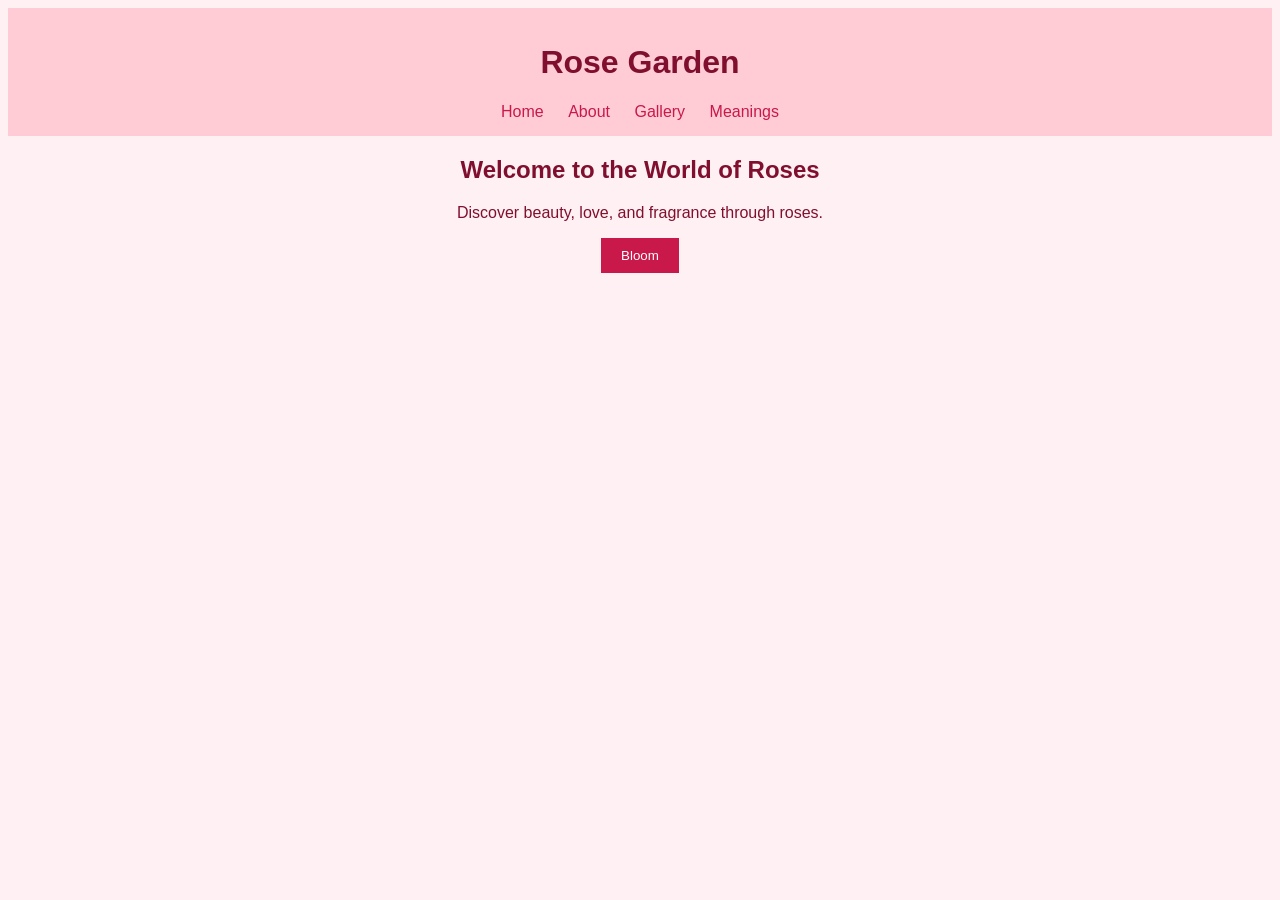
<file: index.html>
<!DOCTYPE html>
<html lang="en">
<head>
    <meta charset="UTF-8">
    <title>Rose Garden</title>
    <link rel="stylesheet" href="css/styles.css">
</head>
<body>
    <header>
        <h1>Rose Garden</h1>
        <nav>
            <a href="index.html">Home</a>
            <a href="about.html">About</a>
            <a href="gallery.html">Gallery</a>
            <a href="meanings.html">Meanings</a>
        </nav>
    </header>

    <section>
        <h2>Welcome to the World of Roses</h2>
        <p>Discover beauty, love, and fragrance through roses.</p>
        <button onclick="bloom()">Bloom</button>
    </section>

    <script src="js/script.js"></script>
</body>
</html>
</file>
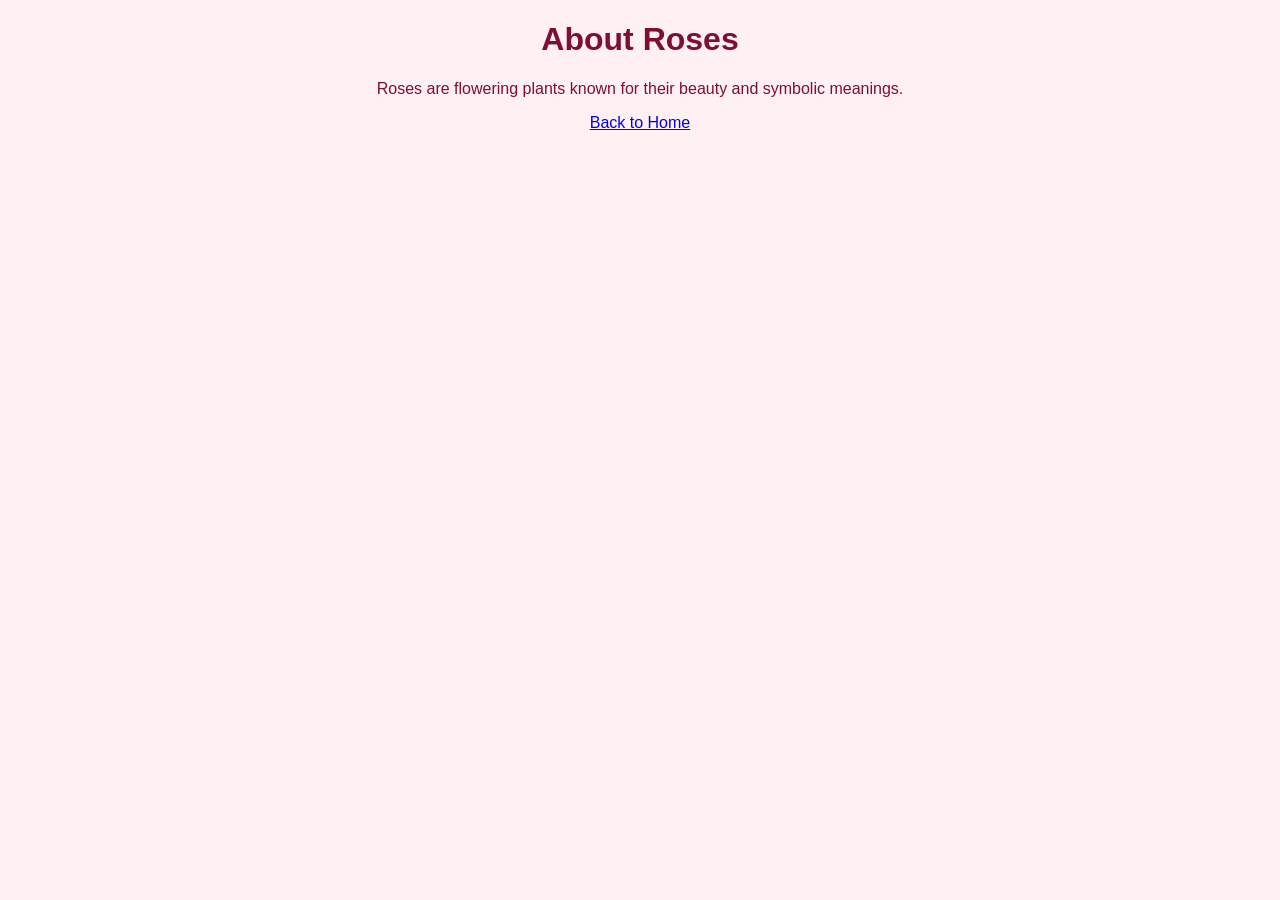
<file: about.html>
<!DOCTYPE html>
<html lang="en">
<head>
    <meta charset="UTF-8">
    <title>About Roses</title>
    <link rel="stylesheet" href="css/styles.css">
</head>
<body>
    <h1>About Roses</h1>
    <p>Roses are flowering plants known for their beauty and symbolic meanings.</p>
    <a href="index.html">Back to Home</a>
</body>
</html>
</file>
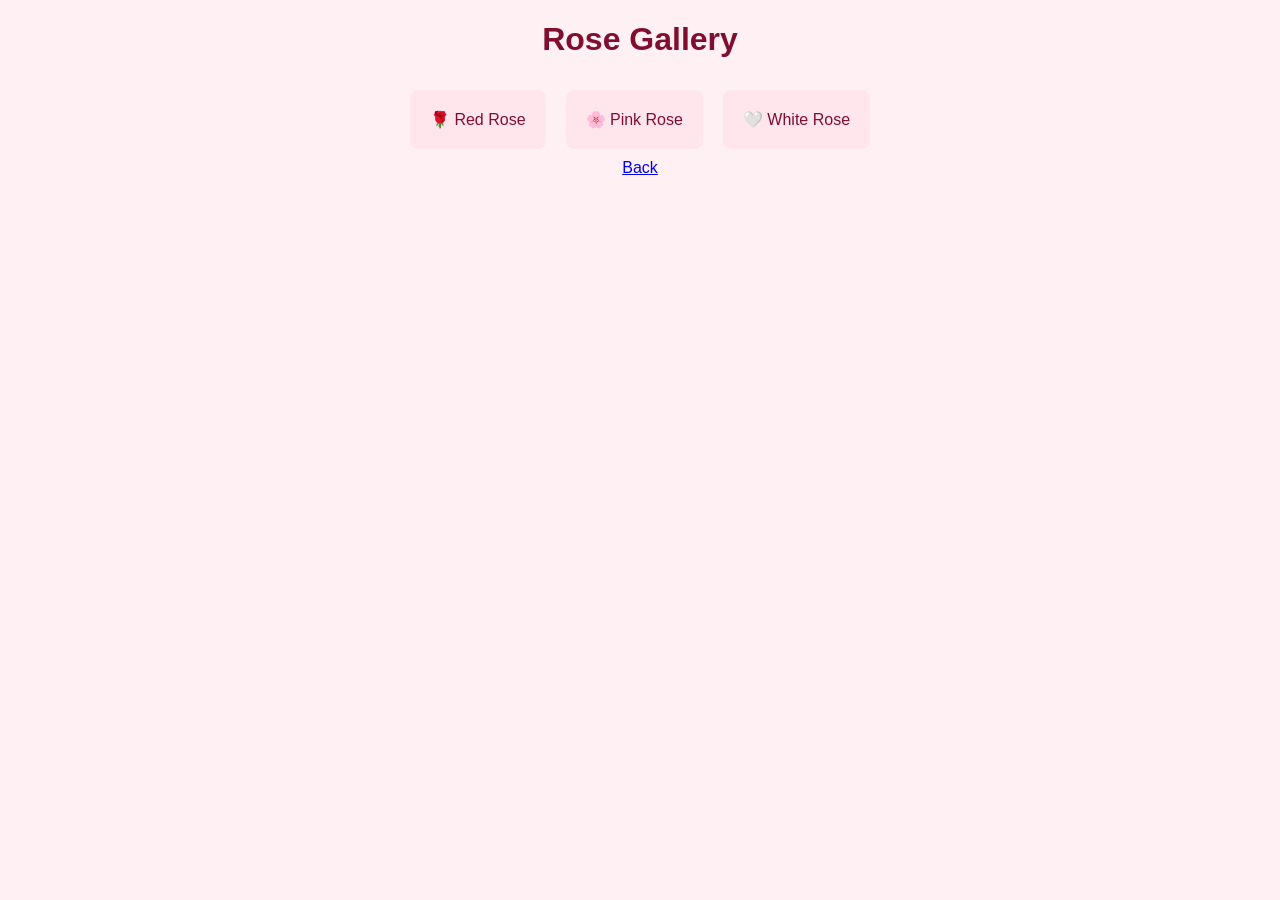
<file: gallery.html>
<!DOCTYPE html>
<html lang="en">
<head>
    <meta charset="UTF-8">
    <title>Rose Gallery</title>
    <link rel="stylesheet" href="css/styles.css">
</head>
<body>
    <h1>Rose Gallery</h1>
    <div class="gallery">
        <div class="card">🌹 Red Rose</div>
        <div class="card">🌸 Pink Rose</div>
        <div class="card">🤍 White Rose</div>
    </div>
    <a href="index.html">Back</a>
</body>
</html>
</file>
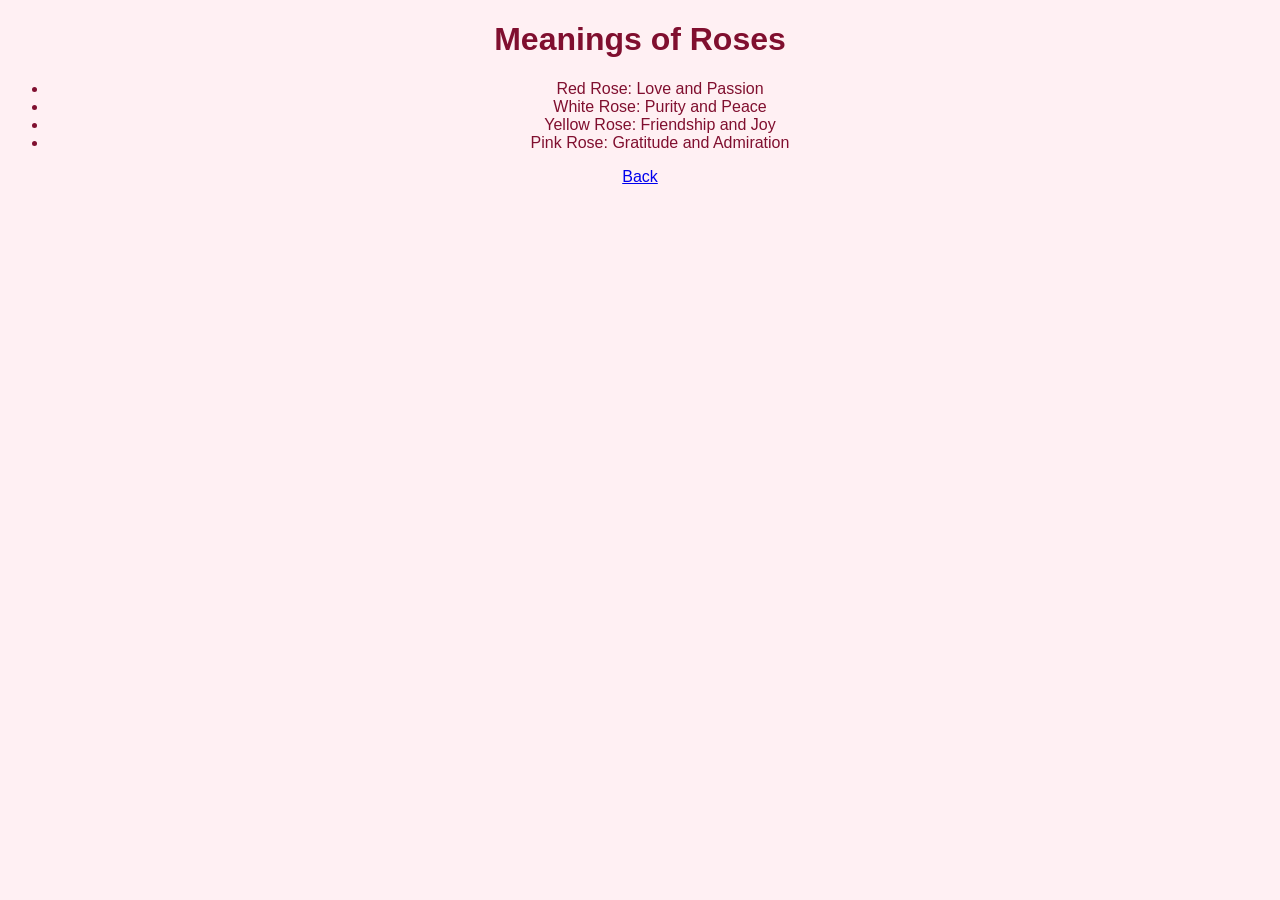
<file: meanings.html>
<!DOCTYPE html>
<html lang="en">
<head>
    <meta charset="UTF-8">
    <title>Rose Meanings</title>
    <link rel="stylesheet" href="css/styles.css">
</head>
<body>
    <h1>Meanings of Roses</h1>
    <ul>
        <li>Red Rose: Love and Passion</li>
        <li>White Rose: Purity and Peace</li>
        <li>Yellow Rose: Friendship and Joy</li>
        <li>Pink Rose: Gratitude and Admiration</li>
    </ul>
    <a href="index.html">Back</a>
</body>
</html>
</file>
<file: css/styles.css>
body {
    font-family: Arial, sans-serif;
    background: #fff0f3;
    color: #800f2f;
    text-align: center;
}

header {
    background: #ffccd5;
    padding: 15px;
}

nav a {
    margin: 10px;
    color: #c9184a;
    text-decoration: none;
}

button {
    padding: 10px 20px;
    background: #c9184a;
    border: none;
    cursor: pointer;
    color: white;
}

.gallery {
    display: flex;
    justify-content: center;
}

.card {
    background: #ffe5ec;
    padding: 20px;
    margin: 10px;
    border-radius: 8px;
}
</file>
